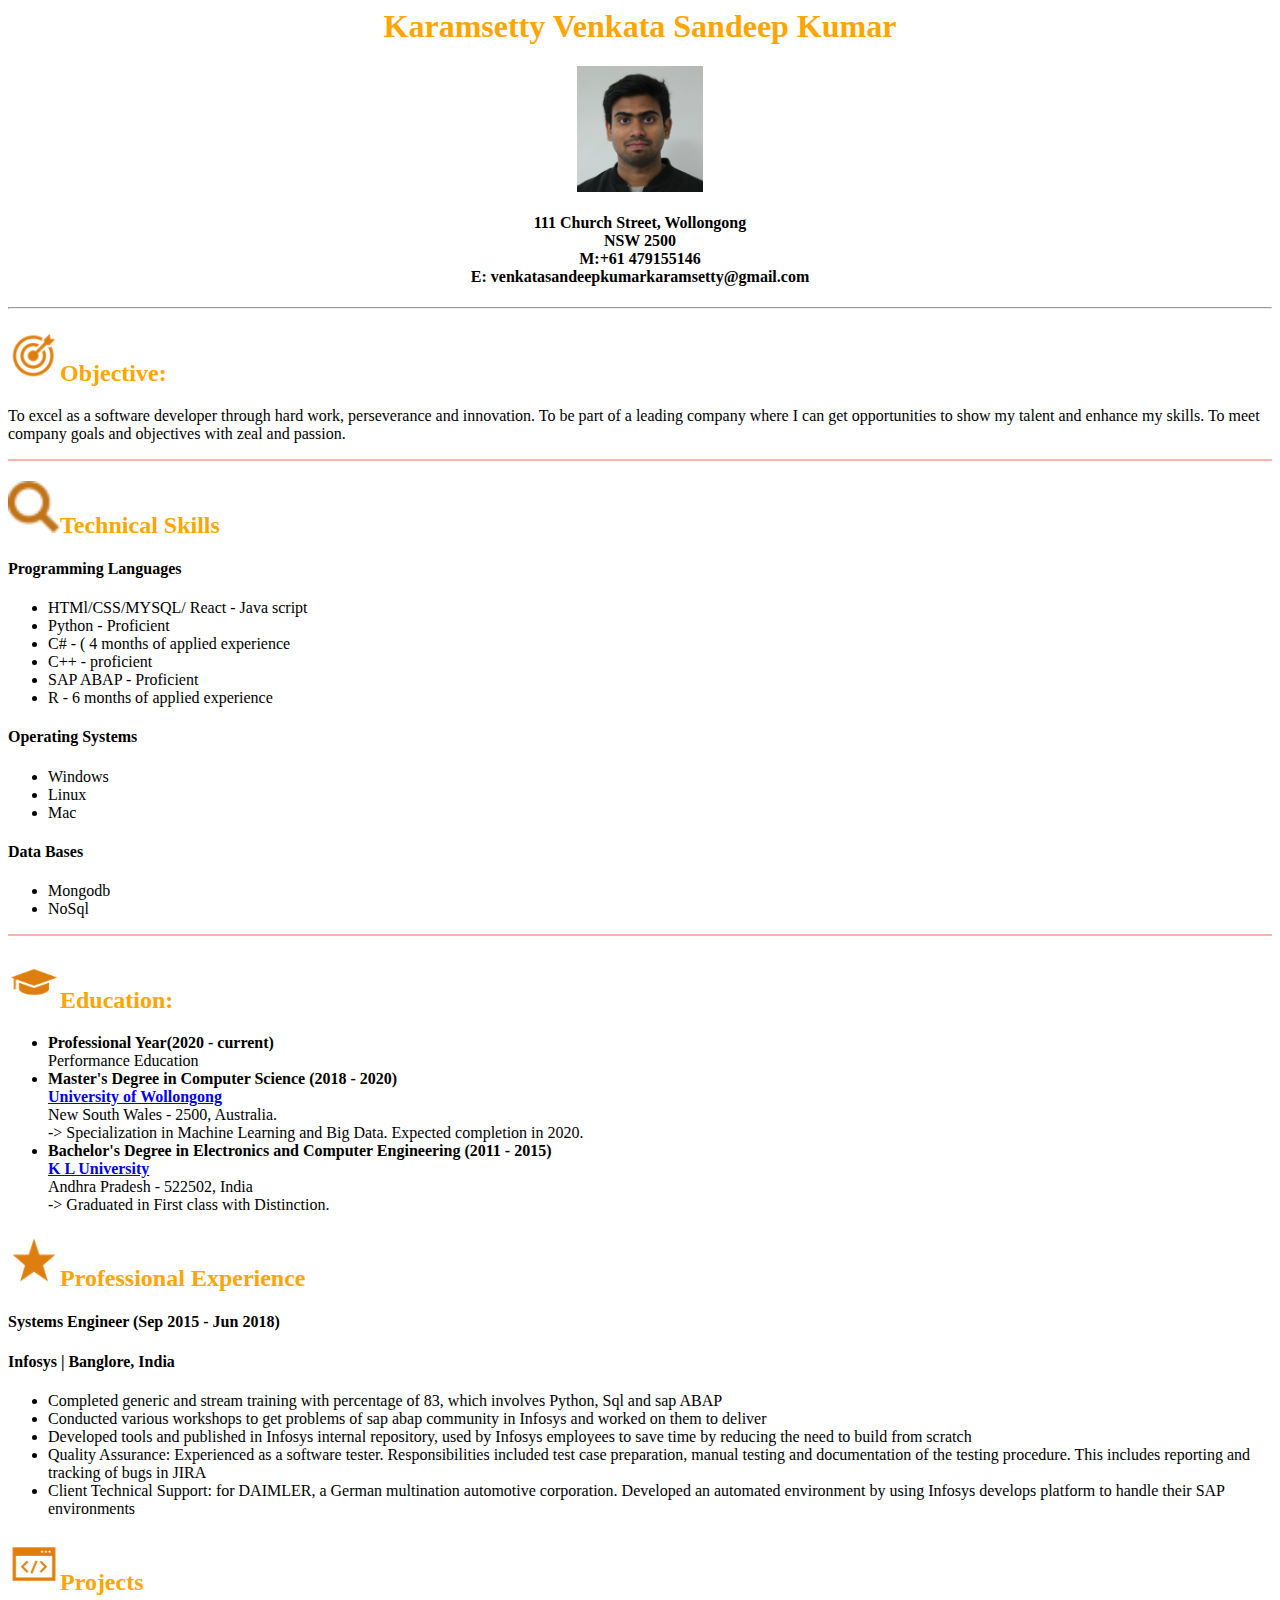
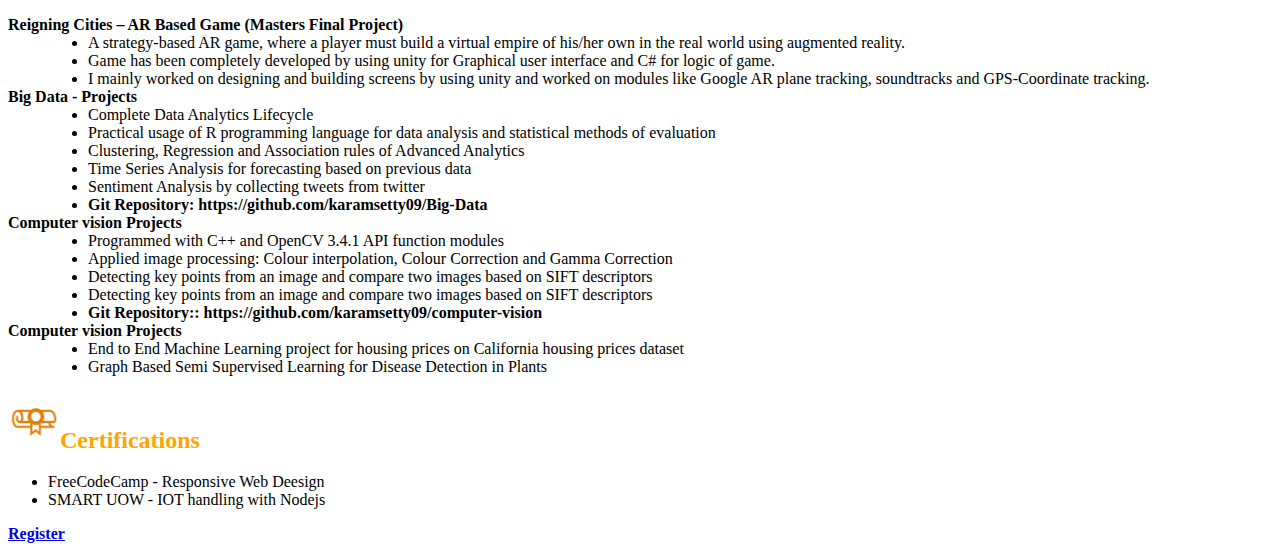
<file: index.htm>
<html>


<head>
<link rel="stylesheet" href="styles.css">
<title>SandeepKaramsetty</title>
</head>


<body >


	<h1><center>Karamsetty Venkata Sandeep Kumar </center></h1>

<center><img src="2999AC0220334860873_P.jpg" alt="profile_picture" width="126" height="126"></center>

<h4><center>111 Church Street, Wollongong
	<br/>NSW 2500
	<br/>M:+61 479155146
	<br/>E: venkatasandeepkumarkaramsetty@gmail.com
</center></h4>
<hr >
<h2><img src="images/obj.png" alt="obj_picture" width="52" height="52">Objective: </h2>	
		To excel as a software developer through hard work, perseverance and innovation. 
		To be part of a leading company where I can get opportunities to show my talent and enhance 
		my skills. To meet company goals and objectives with zeal and passion.
			
<p>
	<h2><img src="images/tech.png" alt="obj_picture" width="52" height="52">Technical Skills</h2>
	<h4>Programming Languages</h4>
	<ul>
		<li>HTMl/CSS/MYSQL/ React - Java script</li>
		<li>Python - Proficient</li>
		<li>C# - ( 4 months of applied experience</li>
		<li>C++ - proficient</li>
		<li>SAP ABAP - Proficient</li>
		<li>R - 6 months of applied experience</li>
	</ul>
	<h4>Operating Systems</h4>
	<ul>
		<li>Windows</li>
		<li>Linux</li>
		<li>Mac</li>
	</ul>
	<h4>Data Bases</h4>
	<ul>
		<li>Mongodb</li>
		<li>NoSql</li>
	</ul>
</p>



<h2><img src="images/edu.png" alt="edu_picture" width="52" height="52">Education:</h2>
<ul>
	<li><strong>Professional Year(2020 - current)</strong><br/>Performance Education</li>
	<li><strong>Master's Degree in Computer Science <a align = "right">(2018 - 2020)</strong></a>
	    <br/><a href="https://www.uow.edu.au/index.html"><strong>University of Wollongong</strong></a> 
		</br>New South Wales - 2500, Australia.
		</br> -> Specialization in Machine Learning and Big Data. Expected completion in 2020.
	</li>
	<li><strong>Bachelor's Degree in Electronics and Computer Engineering (2011 - 2015)</strong>
		<br/><a href="https://www.kluniversity.in/"><strong>K L University</strong></a>
		</br>Andhra Pradesh - 522502, India
		</br> -> Graduated in First class with Distinction.
	</li>
</ul>

<h2><img src="images/PE.png" alt="profexp_picture" width="52" height="52">Professional Experience</h2>
<h4>Systems Engineer (Sep 2015 - Jun 2018)</h4>
<h4>Infosys | Banglore, India</h4>
<ul>
	<li>
		Completed generic and stream training with percentage of 83, which involves Python, Sql and sap ABAP
	</li>
	<li>
		Conducted various workshops to get problems of sap abap community in Infosys and worked on them to deliver
	</li>
	<li>
		Developed tools and published in Infosys internal repository, used by Infosys employees to save time by reducing the need to build from scratch
	</li>
	<li>
		Quality Assurance: Experienced as a software tester. Responsibilities included test case preparation, manual testing and documentation of the testing procedure. This includes reporting and tracking of bugs in JIRA 
	</li>
	<li>
		Client Technical Support: for DAIMLER, a German multination automotive corporation. Developed an automated environment by using Infosys develops platform to handle their SAP environments
	</li>
</ul>


<h2><img src="images/pro.png" alt="projects_picture" width="52" height="52">Projects</h2>
<dl>
	<dt><strong>Reigning Cities – AR Based Game (Masters Final Project)</strong></dt>
	<dd> 
		<ul>
			<li>A strategy-based AR game, where a player must build a virtual empire of his/her own in the real world using augmented reality. </li>
			<li>Game has been completely developed by using unity for Graphical user interface and C# for logic of game.</li>
			<li>I mainly worked on designing and building screens by using unity and worked on modules like Google AR plane tracking, soundtracks and GPS-Coordinate tracking. </li>
		</ul>	   
	</dd>

	<dt><strong>Big Data - Projects</strong></dt>
	<dd>
		<ul>
			<li>Complete Data Analytics Lifecycle</li>
			<li>Practical usage of R programming language for data analysis and statistical methods of evaluation</li>
			<li>Clustering, Regression and Association rules of Advanced Analytics</li>
			<li>Time Series Analysis for forecasting based on previous data</li>
			<li>Sentiment Analysis by collecting tweets from twitter</li>
			<li><strong>Git Repository: https://github.com/karamsetty09/Big-Data</strong>  </li>
		</ul>
	</dd>

	<dt><strong>Computer vision Projects</strong> </dt>
	<dd>
		<ul>
			<li>Programmed with C++ and OpenCV 3.4.1 API function modules</li>
			<li>Applied image processing: Colour interpolation, Colour Correction and Gamma Correction</li>
			<li>Detecting key points from an image and compare two images based on SIFT descriptors</li>
			<li>Detecting key points from an image and compare two images based on SIFT descriptors</li>
			<li><strong>Git Repository:: https://github.com/karamsetty09/computer-vision </strong></li>
		</ul>
	</dd>

	<dt><strong>Computer vision Projects</strong> </dt>
	<dd>
		<ul>
			<li>End to End Machine Learning project for housing prices on California housing prices dataset</li>
			<li>Graph Based Semi Supervised Learning for Disease Detection in Plants</li>
		</ul>
	</dd>
</dl>
<h2><img src="images/cer.png" alt="certifications_picture" width="52" height="52">Certifications</h2>
<ul>
	<li>FreeCodeCamp - Responsive Web Deesign</li>
	<li>SMART UOW - IOT handling with Nodejs</li>
</ul>


<a href="register.html"><strong>Register</strong></a>
</body>
</html>
</file>
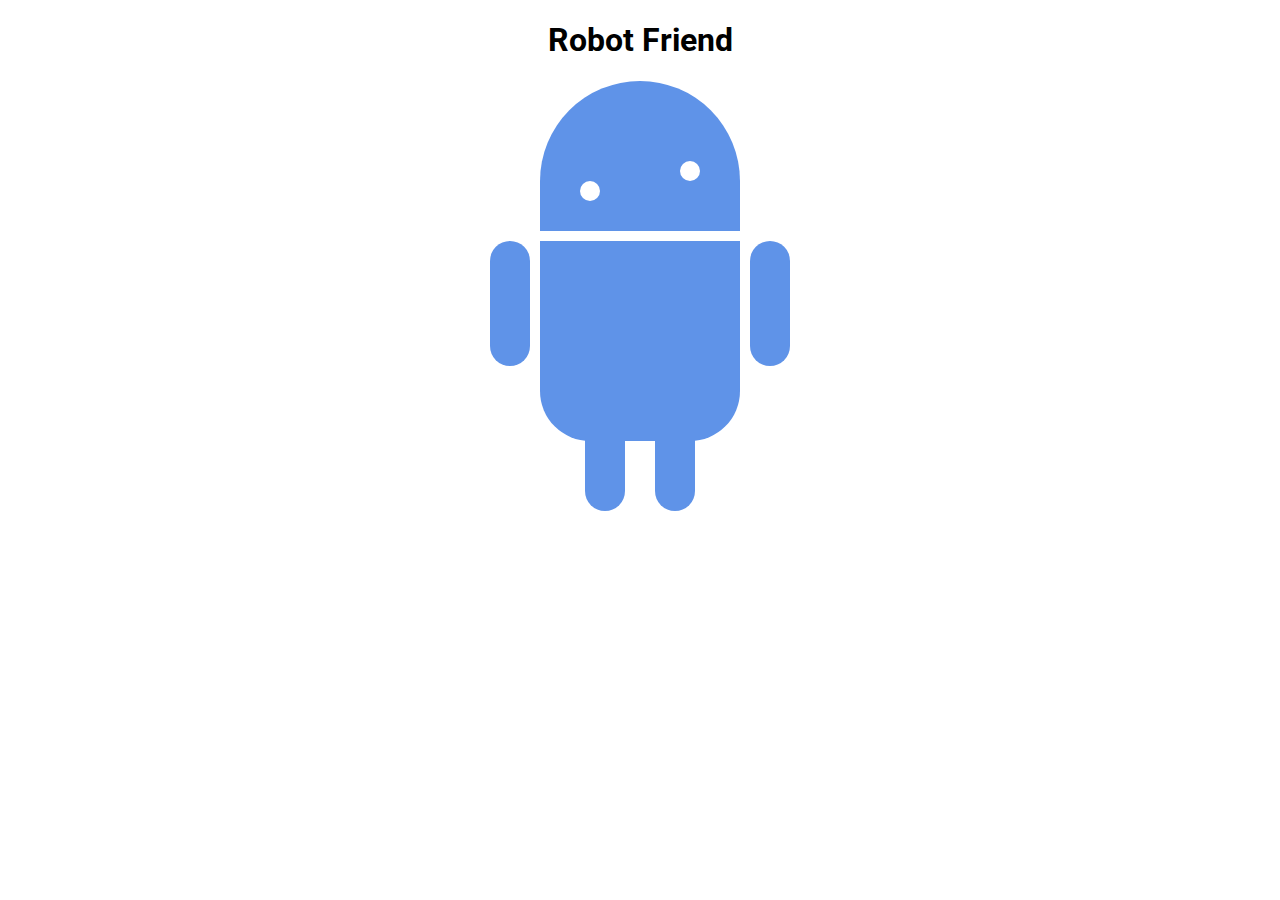
<file: android.html>
<!DOCTYPE html>
<html>
<head>
	<title>RoboPage</title>
	<link rel="stylesheet" type="text/css" href="androidstyle.css">
	<link href="https://fonts.googleapis.com/css?family=Roboto" rel="stylesheet">
</head>
<body>
	<h1>Robot Friend</h1>
	<div class="robots">
		<div class="android"> 
			<div class="head"> 
				<div class="eyes"> 
					<div class="left_eye"></div> 
					<div class="right_eye"></div>
				</div> 
			</div> 
			<div class="upper_body"> 
				<div class="left_arm"></div> 
				<div class="torso"></div> 
				<div class="right_arm"></div> 
			</div> 
			<div class="lower_body"> 
				<div class="left_leg"></div> 
				<div class="right_leg"></div> 
			</div> 
		</div>
	</div>
</body>
</html>
</file>
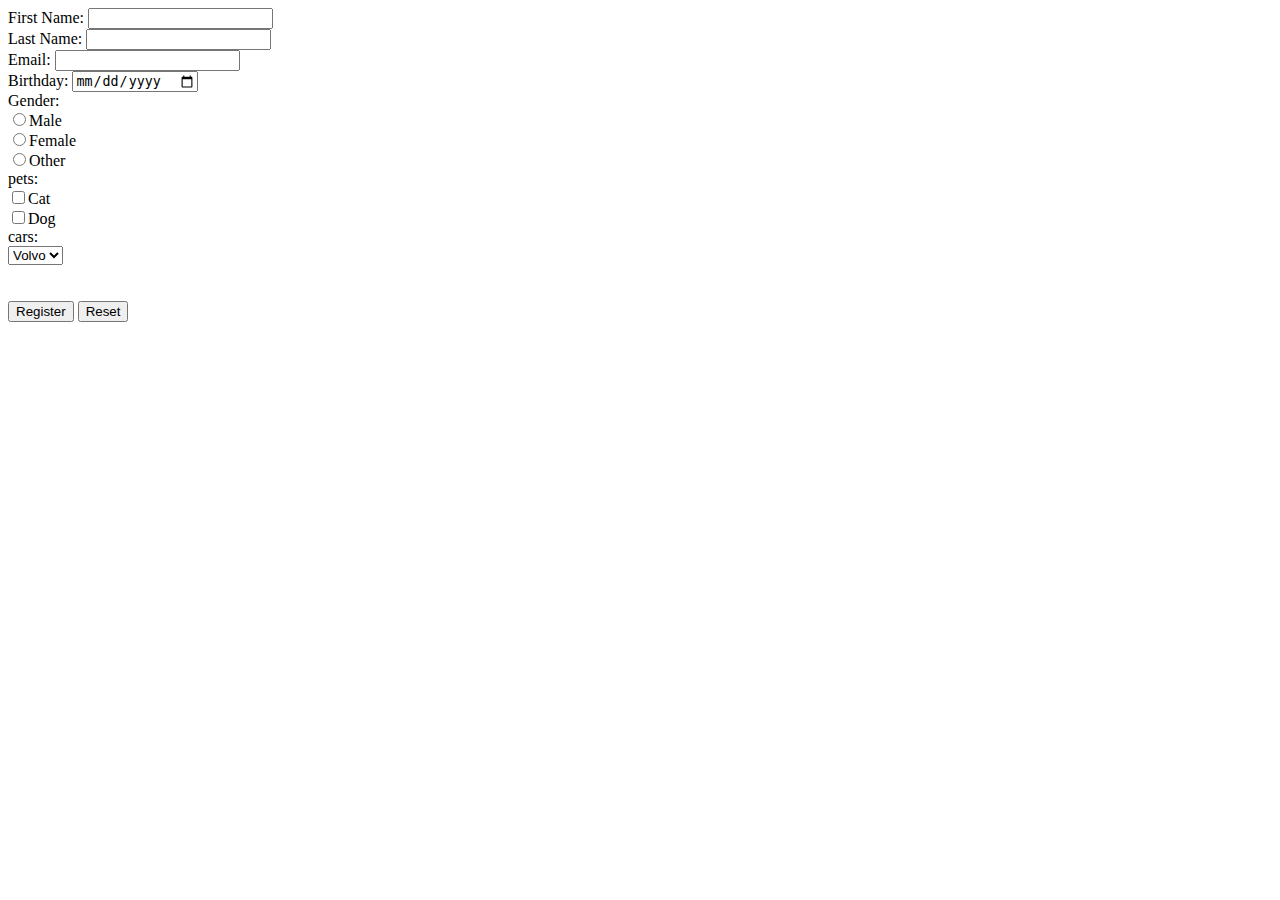
<file: register.html>
<!DOCTYPE html>
<html>
<head>
	<title>Register</title>
</head>
<body>
	<form>
		First Name: <input type="text" name="firstname"><br>
		Last Name: <input type="text" name="lastname"><br>
		Email: <input type="email" name="email" required><br>
		Birthday: <input type="date" name="birthday"><br>
		Gender: <br>
		<input type="radio" name="gender" value="Male">Male<br>
		<input type="radio" name="gender" value="Female">Female<br>
		<input type="radio" name="gender" value="Other">Other<br>

		pets:<br>
		<input type="checkbox" name="cat">Cat<br>
		<input type="checkbox" name="dog">Dog<br>
		cars:<br>
		<select name="cars">
			<option value="volvo" name="volvo">Volvo</option>
			<option value="Audi" name="Audi">Audi</option>
		</select>
		<br>
		<br>
		<br>
		<input type="submit" value="Register">
		<input type="reset">
	</form>
</body>
</html>
</file>
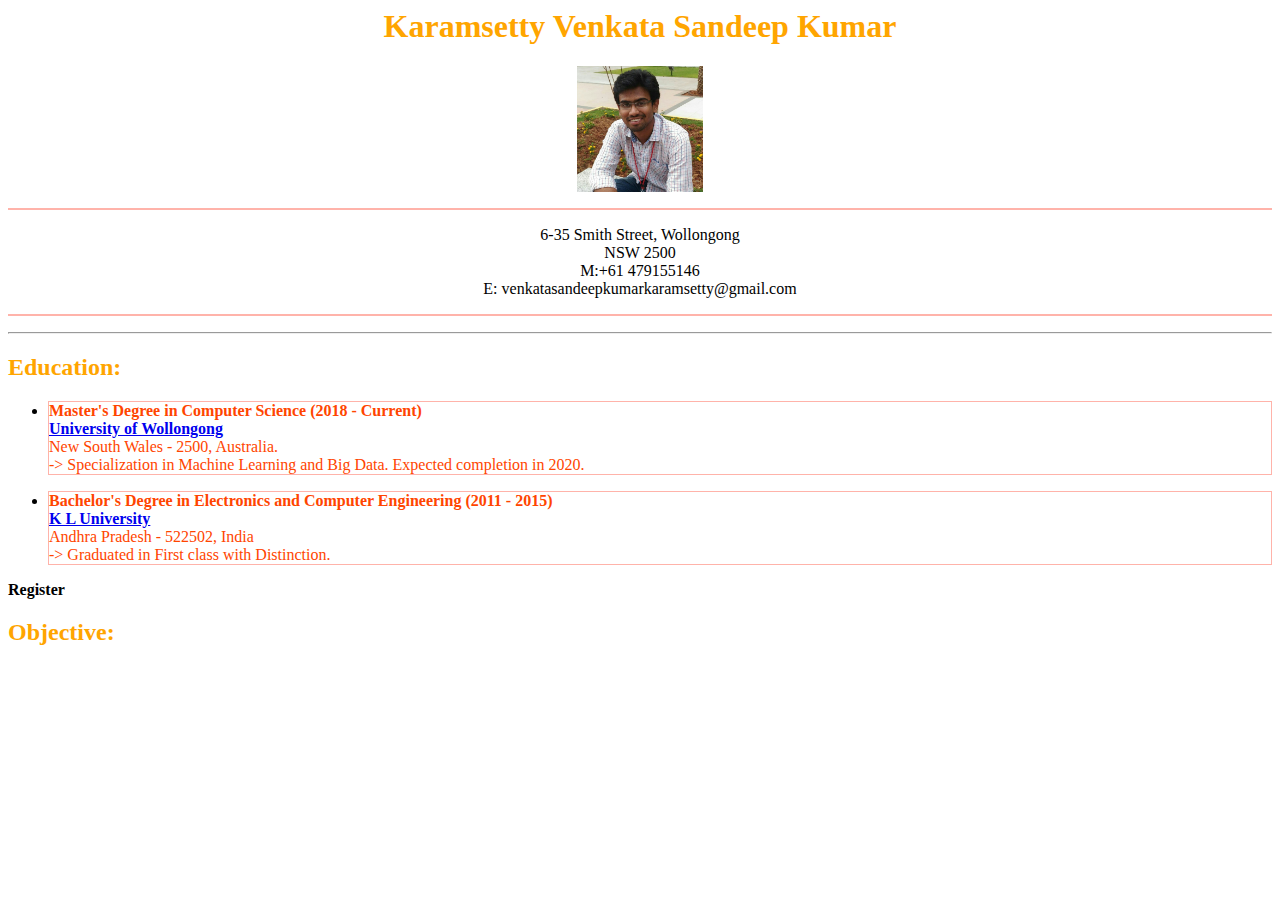
<file: sandeepkaramsetty.htm>
<html>


<head>
<link rel="stylesheet" href="styles.css">
<title>SandeepKaramsetty</title>
</head>


<body>


<h1><center>Karamsetty Venkata Sandeep Kumar</center></h1>
<center><img src="image.jpg" alt="profile_picture" width="126" height="126"></center>
<p class= "details"><center>6-35 Smith Street, Wollongong<br/>NSW 2500<br/>M:+61 479155146<br/>E: venkatasandeepkumarkaramsetty@gmail.com</center></p>
<hr color: "Black">

<h2>Education:</h2>
<ul>
	<li><P><strong>Master's Degree in Computer Science <a align = "right">(2018 - Current)</strong></a>
	    <br/><a href="https://www.uow.edu.au/index.html"><strong>University of Wollongong</strong></a> 
		</br>New South Wales - 2500, Australia.
		</br> -> Specialization in Machine Learning and Big Data. Expected completion in 2020.</p>
	</li>
	<li><P><strong>Bachelor's Degree in Electronics and Computer Engineering (2011 - 2015)</strong>
		<br/><a href="https://www.kluniversity.in/"><strong>K L University</strong></a>
		</br>Andhra Pradesh - 522502, India
		</br> -> Graduated in First class with Distinction.</P>	
	</li>
</ul

<a href="register.html"><strong>Register</strong></a>


<h2>Objective:</h2>
</body>
</html>
</file>
<file: styles.css>
h2{
color: orange;

font-family: 'Times New Roman', Times, serif;
}
h1 {
color: orange;

font-family: 'Times New Roman', Times, serif;
}
p{
	color: orangered;
	font-family: 'Times New Roman', Times, serif;
	border: 1px solid rgb(255, 179, 170); 
}


.details {
	color: orangered;
}

img:hover{
	transform: scale(1.1);
}
</file>
<file: androidstyle.css>
h1 {
	text-align: center;
	font-family: 'Roboto', sans-serif;
}

.robots {

}

.head, 
.left_arm, 
.torso, 
.right_arm, 
.left_leg, 
.right_leg {
	 background-color: #5f93e8;
}

.head { 
	width: 200px; 
	margin: 0 auto; 
	height: 150px; 
	border-radius: 200px 200px 0 0; 
	margin-bottom: 10px;
} 

.eyes {
	display: flex
}

.head:hover {
	width: 300px;
    transition: 1s ease-in-out;
}

.upper_body { 
	width: 300px; 
	margin: 0 auto;
	height: 150px;
	display: flex; 


} 

.left_arm, .right_arm { 
	width: 40px; 
	height: 125px;
	border-radius: 100px; 
} 

.left_arm { 
	margin-right: 10px; 
} 

.right_arm { 
	margin-left: 10px; 
} 

.torso { 
	width: 200px; 
	height: 200px;
	border-radius: 0 0 50px 50px; 
} 

.lower_body { 
	width: 200px; 
	height: 200px;
	/* This is another useful property. Hmm what do you think it does?*/
	margin: 0 auto;
    display: flex; 
} 

.left_leg, .right_leg { 
	width: 40px; 
	height: 120px;
	border-radius: 0 0 100px 100px; 
} 

.left_leg { 
	margin-left: 45px; 
	 
} 

.left_leg:hover {
	-webkit-transform: rotate(20deg);
    -moz-transform: rotate(20deg);
    -o-transform: rotate(20deg);
    -ms-transform: rotate(20deg);
    transform: rotate(20deg);
}

.right_leg { 
	margin-left:  30px; 
	
}

.left_eye, .right_eye { 
	width: 20px; 
	height: 20px; 
	border-radius: 15px; 
	background-color: white;  
} 

.left_eye { 
	/* These properties are new and you haven't encountered
	in this course. Check out CSS Tricks to see what it does! */
	position: relative; 
	top: 100px; 
	left: 40px; 
} 

.right_eye { 
	position: relative; 
	top: 80px; 
	left: 120px; 
}
</file>
